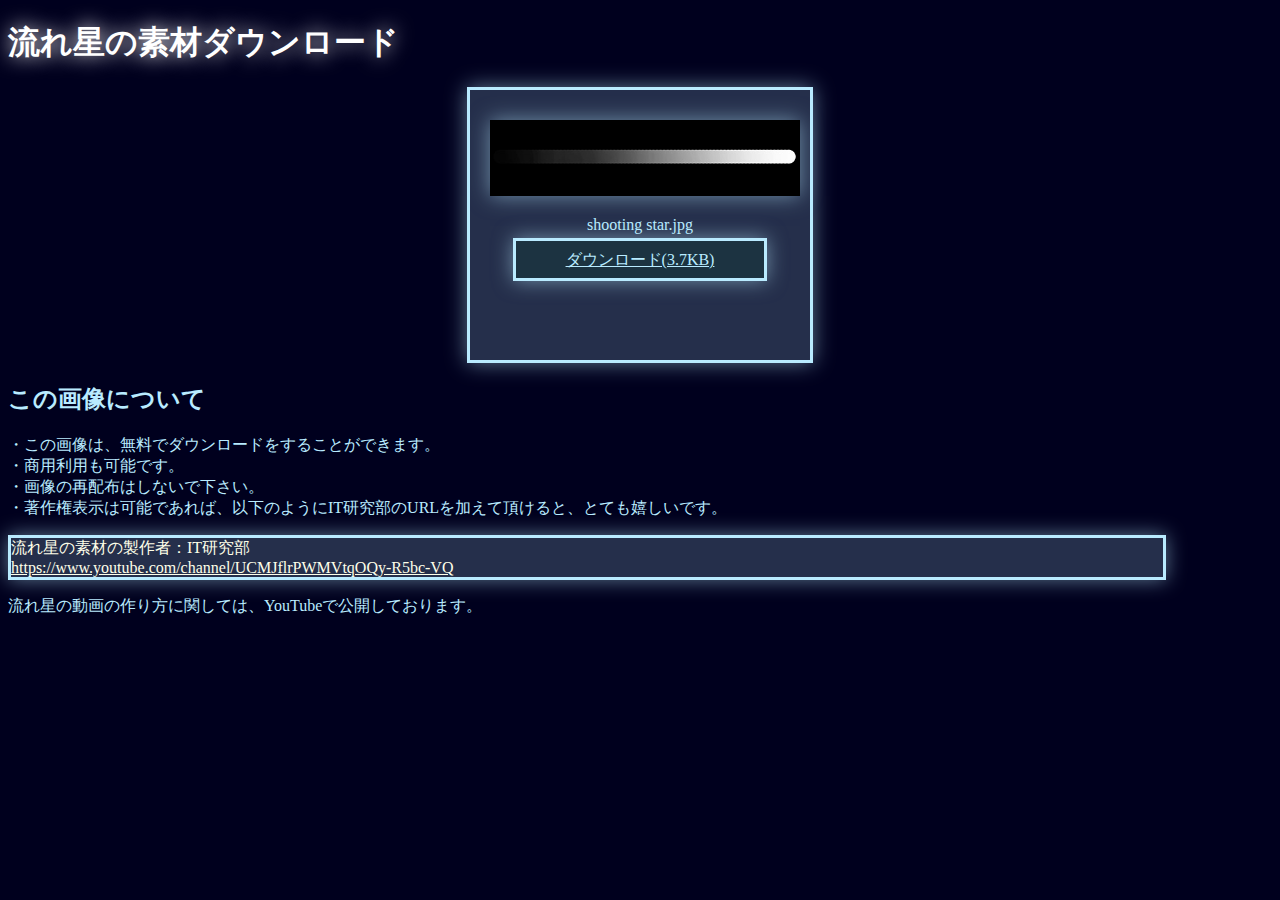
<file: shooting star/index.html>
<!DOCTYPE html>
<html lang="ja">

<head>
    <meta name="viewport" content="width=320,
          height=480,
          initial-scale=1.0,
          minimum-scale=1.0,
          maximum-scale=2.0,
          user-scalable=yes" />
    <link rel="stylesheet" href="style.css">
    <meta charset="UTF-8">
    <meta http-equiv="X-UA-Compatible" content="IE=edge">
    <title>流れ星の素材</title>
</head>

<body>
    <h1 class="title">流れ星の素材ダウンロード</h1>
    <div class="dl">
        <img class="image" src="shooting star.jpg" width="310px" alt="">
        <p>shooting star.jpg</p>
        <a class="download" href="shooting star.jpg" download>ダウンロード(3.7KB)</a>
    </div>
    <h2>この画像について</h2>
    <p>
        ・この画像は、無料でダウンロードをすることができます。
        <br> ・商用利用も可能です。
        <br> ・画像の再配布はしないで下さい。
        <br> ・著作権表示は可能であれば、以下のようにIT研究部のURLを加えて頂けると、とても嬉しいです。
    </p>
    <p class="credit">
        流れ星の素材の製作者：IT研究部<br>
        <a class="url" href="https://www.youtube.com/channel/UCMJflrPWMVtqOQy-R5bc-VQ">https://www.youtube.com/channel/UCMJflrPWMVtqOQy-R5bc-VQ</a>
    </p>
    <p>流れ星の動画の作り方に関しては、YouTubeで公開しております。</p>
    <iframe width="336" height="189" src="https://www.youtube.com/embed/UiSfEShjM8k" title="YouTube video player" frameborder="0" allow="accelerometer; autoplay; clipboard-write; encrypted-media; gyroscope; picture-in-picture" allowfullscreen></iframe>
</body>

</html>
</file>
<file: shooting star/style.css>
body {
    background-color: rgb(0, 0, 30);
    color: rgb(185, 235, 255);
}

.title {
    color: white;
    text-shadow: 0 0 20px white;
}

.image {
    box-shadow: 0 0 20px rgba(185, 235, 255, 0.514);
    margin-top: 30px;
    margin-left: 10px;
}

.download {
    border: solid rgb(185, 235, 255);
    color: rgb(185, 235, 255);
    background-color: rgb(28, 51, 65);
    box-shadow: 0 0 20px rgba(185, 235, 255, 0.514);
    padding: 10px 50px;
}

.download:hover {
    text-shadow: 0 0 20px white;
    color: white;
}

.dl {
    border: solid;
    width: 340px;
    height: 270px;
    background-color: rgba(185, 235, 255, 0.2);
    box-shadow: 0 0 20px rgba(185, 235, 255, 0.514);
    text-align: center;
    margin: auto;
}

.credit {
    border: solid;
    border-color: rgb(185, 235, 255);
    background-color: rgba(185, 235, 255, 0.2);
    box-shadow: 0 0 20px rgba(185, 235, 255, 0.514);
    color: rgb(255, 255, 233);
    width: 90vw;
    overflow-wrap: break-word;
}

.url {
    color: rgb(255, 255, 233);
}
</file>
